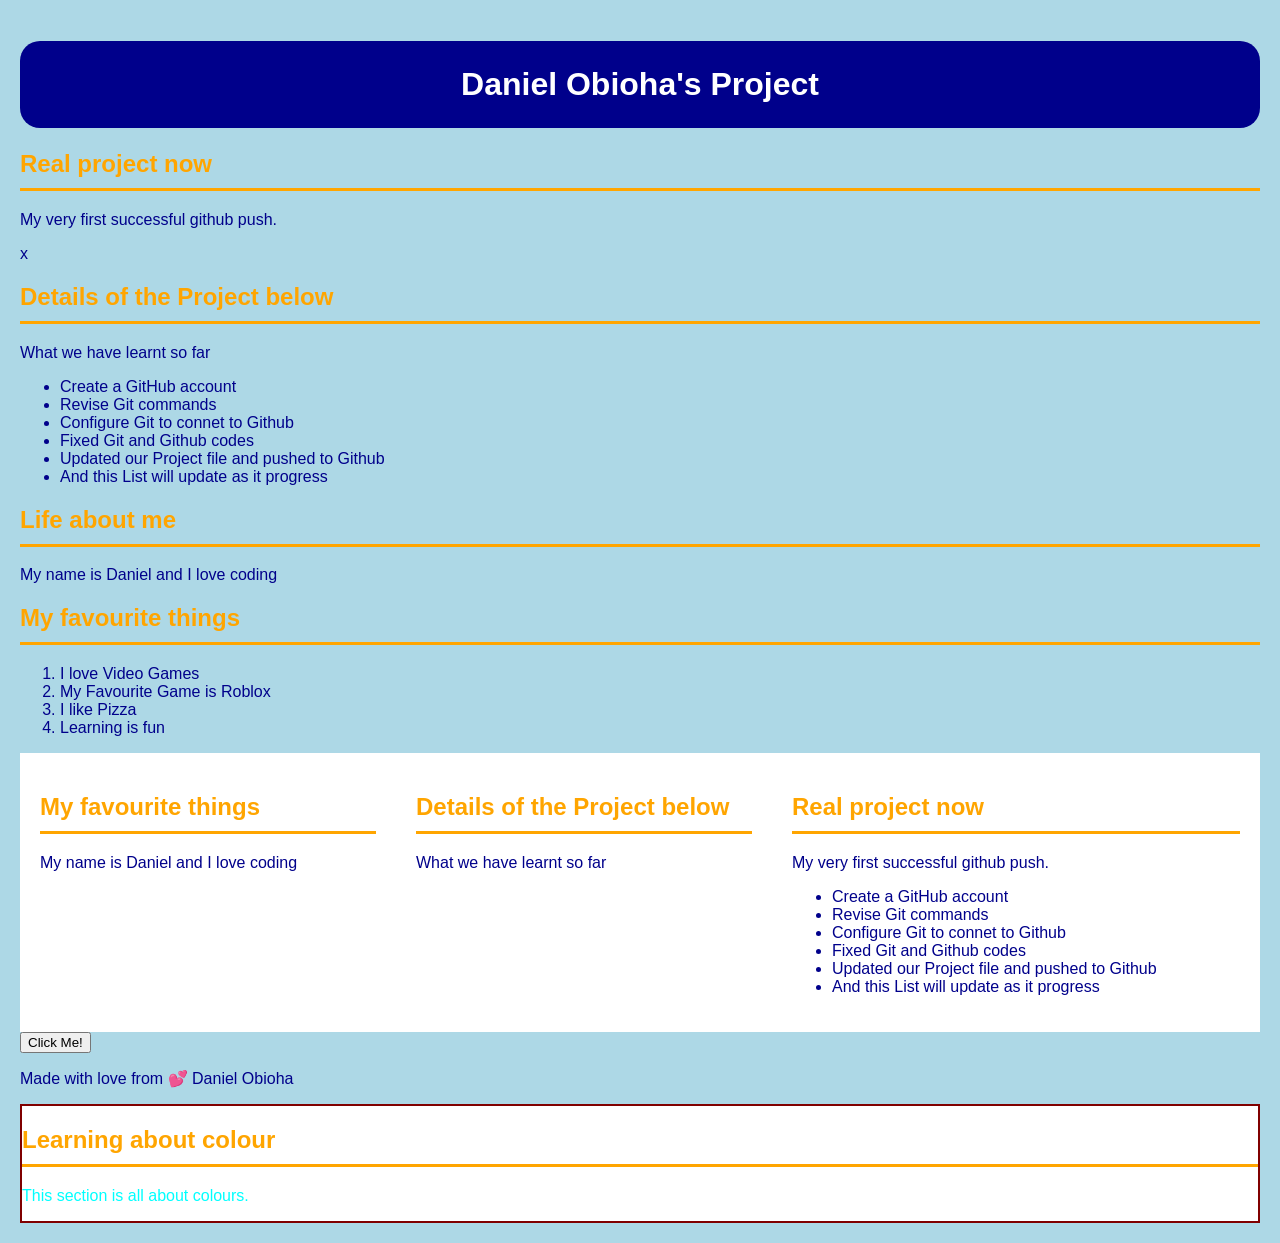
<file: index.html>
<!DOCTYPE html>
<html lang="en">
<head>
    <meta charset="UTF-8">
    <meta name="viewport" content="width=device-width, initial-scale=1.0">
    <title>My First Repository</title>
    <style>
        body{
    background-color:lightblue;
       color: darkblue;
       font-family: sans-serif; 
       margin: 0;
     padding: 20px;
       }
       
       h1{
        text-align: center;
        background-color: darkblue;
        color:white;
        padding: 25px 50px;
        border-radius: 20px;
       }

       h2{
       /* text-align: center; */
       color:orange;
       border-bottom: 3px solid orange;
       padding-bottom: 10px; 
       }
       .parent{
        /* border: 10px solid green; */
        width: 100%;
        display: flex;
        background-color: white; 
       }
       .firstchild{
        width: 30%;
        padding: 20px;
       }
       .secondchild{
        width: 30%;
        padding: 20px;
       }
       .thirdchild{
        width: 40%;
        padding: 20px;
    }
    .colour{
     border: 2px solid maroon;
     background-color: rgb(255, 255, 255);
     color: rgb(0, 255, 255);
    }

    </style>
</head>
<body>

    <h1>Daniel Obioha's Project</h1>
    <h2>Real project now</h2>
    <p>My very first successful github push.</p>x
    <h2>Details of the Project below</h2>
    <p>What we have learnt so far</p>

        <ul>
            <li>Create a GitHub account</li>
            <li>Revise Git commands</li>
            <li>Configure Git to connet to Github</li>
            <li>Fixed Git and Github codes</li>
            <li>Updated our Project file and pushed to Github</li>
            <li>And this List will update as it progress</li>
        </ul>
    <!-- this is an update from here downward -->
        <h2>Life about me</h2>
        <p>My name is Daniel and I love coding</p>
        <h2>My favourite things</h2>
        <ol>
          <li>I love Video Games</li>
          <li>My Favourite Game is Roblox</li>
          <li>I like Pizza</li>
          <li>Learning is fun</li>
        </ol>
        <div class="parent">
            <div class="firstchild">
                <h2>My favourite things</h2>
                <p>My name is Daniel and I love coding</p>
                
            </div>

            <div class="secondchild">
                <h2>Details of the Project below</h2>
                <p>What we have learnt so far</p>
            </div>

            <div class="thirdchild">
               <h2>Real project now</h2>
               <p>My very first successful github push.</p>
               <ul>
                    <li>Create a GitHub account</li>
                    <li>Revise Git commands</li>
                    <li>Configure Git to connet to Github</li>
                    <li>Fixed Git and Github codes</li>
                    <li>Updated our Project file and pushed to Github</li>
                    <li>And this List will update as it progress</li>
               </ul>
            </div>
        </div>
        <button> Click Me! </button>
        <footer>
<p>Made with love from 💕 Daniel Obioha</p>

</footer>
<div class="colour">
<h2>Learning about colour</h2>
<p>This section is all about colours.</p>
</div>
</body>
</html>
</file>
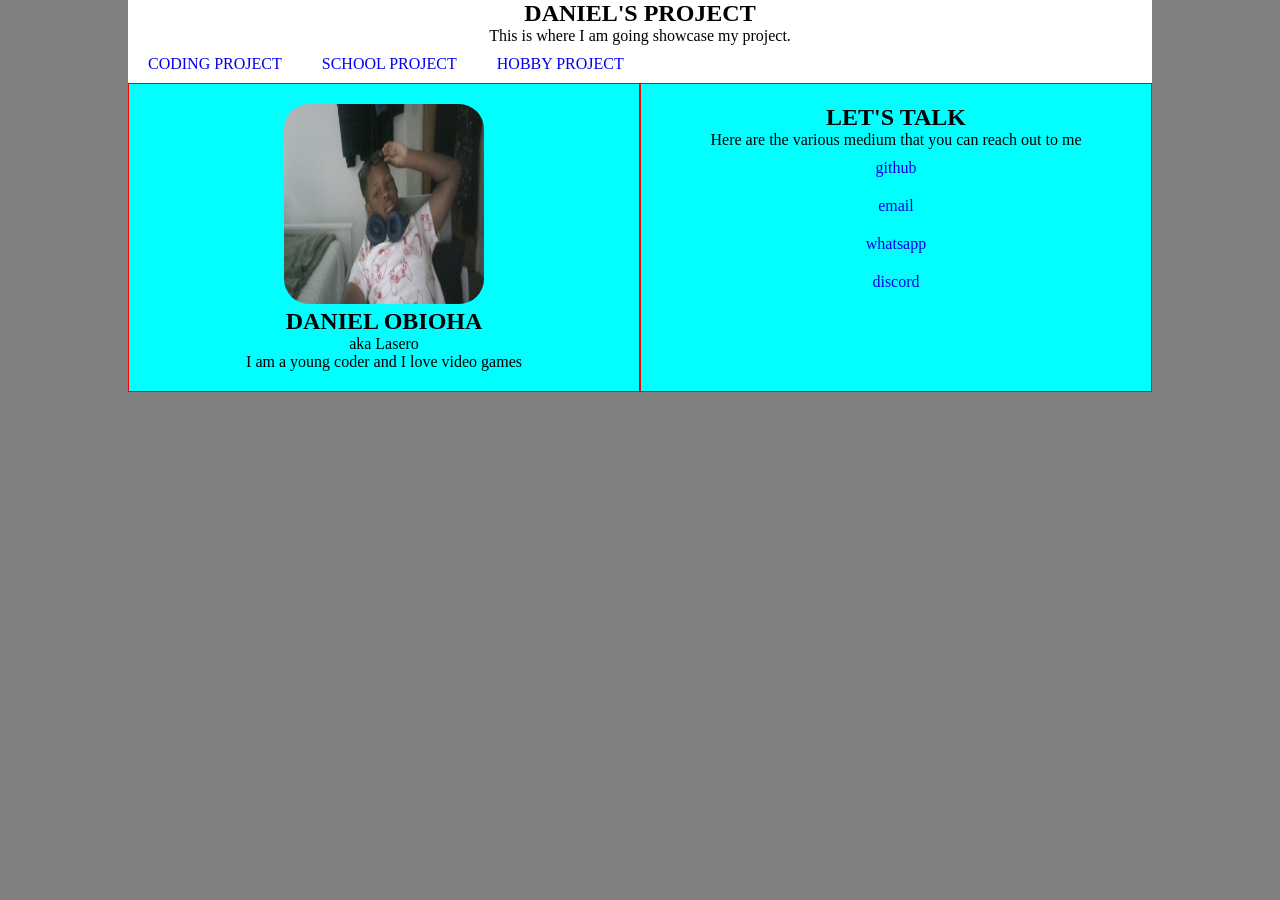
<file: Test/Index.html>
<!Doctype html>
<html>

<head>
    <title>Box Model</title>
    <link href="Style.css" rel="stylesheet">
</head>

<body>
    <div class="container">
        <h2>Daniel's project</h2>
        <p>This is where I am going showcase my project.</p>
        <ul>
            <li><a href="coding.html">Coding Project</a></li>
            <li><a href="school.html">School Project</a></li>
            <li><a href="hobby.html">Hobby Project</a></li>
        </ul>
        <div class="Inner-container">
            <div class="Inner-two">
                <img src="media/images/My-picture.jpg" />
                <h2>Daniel Obioha</h2>
                <p>aka Lasero</p>
                <p>I am a young coder and I love video games</p>
            </div>
            <div class="Inner-two">
                <h2>Let's talk</h2>
                <p>Here are the various medium that you can reach out to me</p>
                <ul>
                    <li><a href="https://github.com/dannyObioha">Github</a></li>
                    <li><a href="mailto:dannyobioha@hotmail.com">Email</a></li>
                    <li><a href="https://wa.me/+447946146236">Whatsapp</a></li>
                    <li><a href="https://discord.com/users/lasero0429">Discord</a></li>
                </ul>
            </div>


        </div>
    </div>
</body>

</html>
</file>
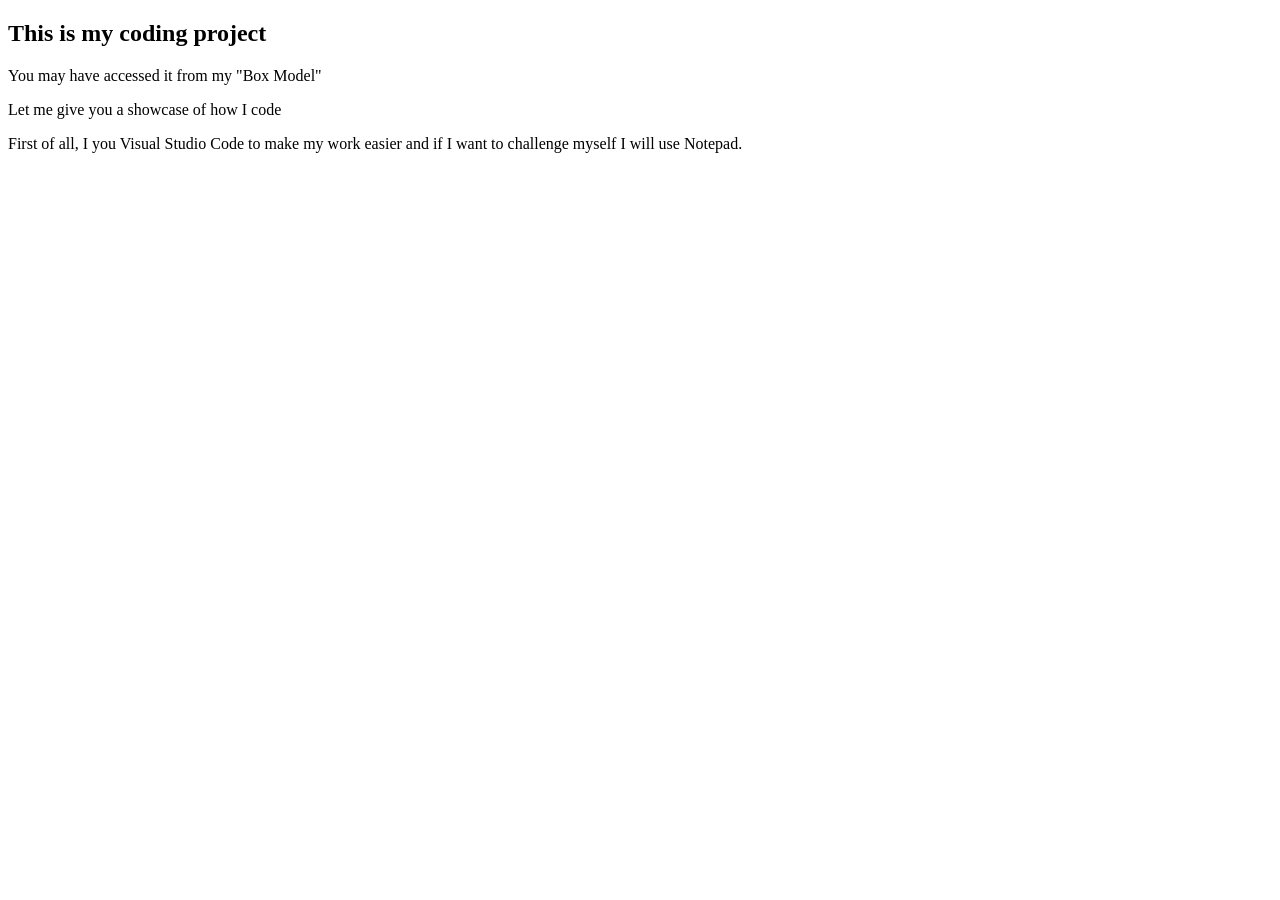
<file: Test/coding.html>
<!DOCTYPE html>
<html lang="en">
<head>
    <meta charset="UTF-8">
    <meta name="viewport" content="width=device-width, initial-scale=1.0">
    <title>Coding Project</title>
</head>
<body>
    <h2>This is my coding project</h2>
    <p>You may have accessed it from my "Box Model"</p>
    <p>Let me give you a showcase of how I code</p>
<p> First of all, I you Visual Studio Code to make my work easier and if I want to challenge myself I will use Notepad.</p>
</body>
</html>
</file>
<file: Test/Style.css>
*{
padding: 0;
margin: 0;
}

body{
background-color: grey;
}

.container{
width: 80%;
background-color: white;
margin: auto;
text-align: center;
/* text-transform: Uppercase; */
}

ul{
display: flex;
text-align: center;
list-style-type: none;
padding: 0, ;
margin: 0;
}

.Inner-container{
width: 100%;
background-color: cyan;
display: flex;
flex: flex-wrap;
}

.Inner-two{
width: 50%;
border: 1px solid red;
padding: 20px 0px;
}

img{
width: 200px;
border-radius: 25px;
height: 200px;
}

h2, li{
text-transform: Uppercase;
}

ul li a{
text-align: center;
display: block;
text-decoration: none;
padding: 10px 20px;
}


.Inner-two ol li{
/* list-style-type: circle; */
text-transform: lowercase;
display: list-item;
text-align: justify;
padding: 15px 10px;
}

.Inner-two ul, .Inner-two li{
    list-style-type: none;
    display: block;
    text-transform: lowercase;
}
</file>
